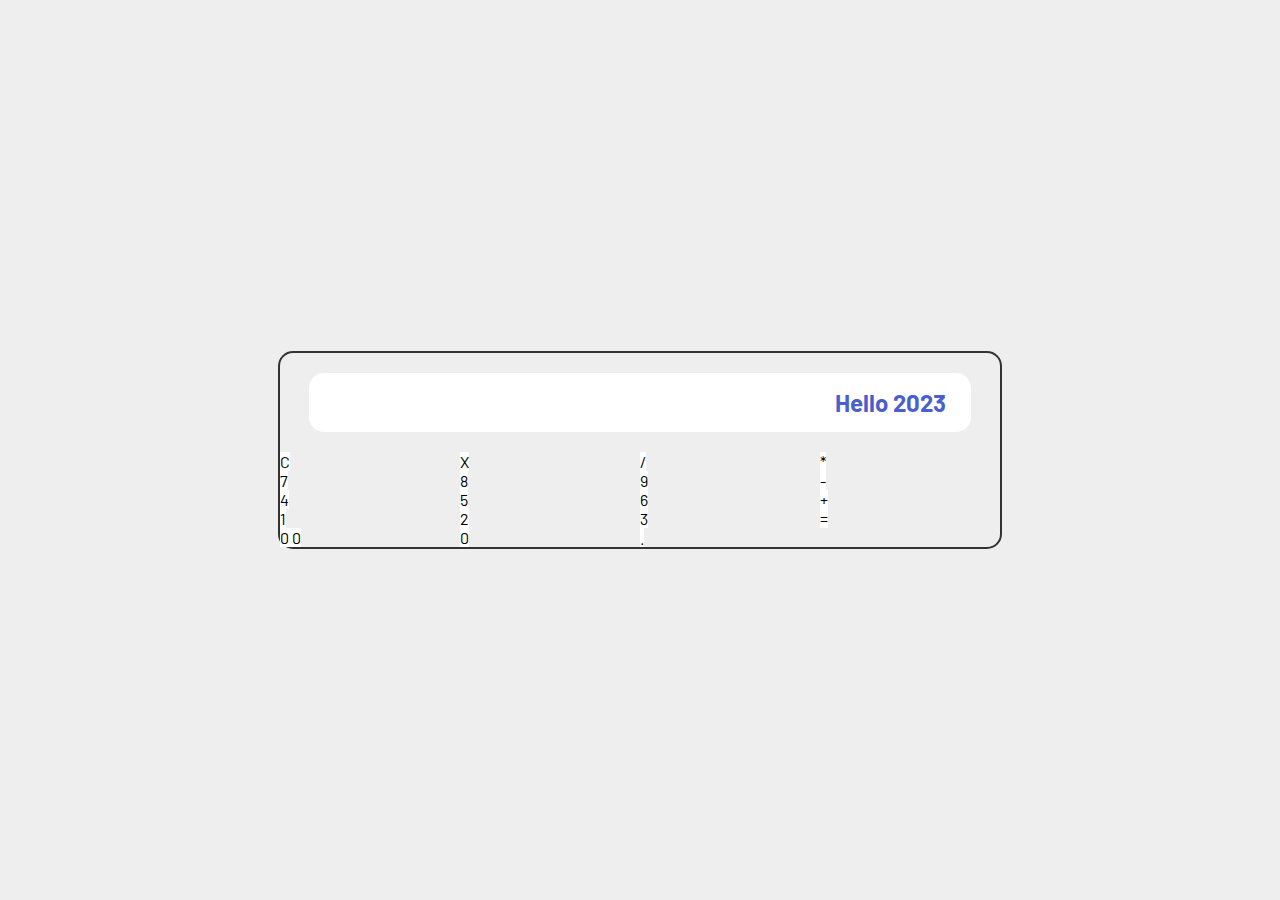
<file: Calc/index.html>
<!DOCTYPE html>
<html lang="en">

<head>
  <meta charset="UTF-8">
  <meta http-equiv="X-UA-Compatible" content="IE=edge">
  <meta name="viewport" content="width=device-width, initial-scale=1.0">
  <link rel="stylesheet" href="myStyle.css">
  <title>Calculator</title>
</head>

<body>

  <div class="calcContainer">
    <div class="calculator">
      <h2 id="value">Hello 2023</h2>
      <div class="buttons btnContainer">

        <span class="btnWrapper">
          <span id="operator" class="btn clear c Delete" data-value="C">C</span>
        </span>

        <span class="btnWrapper">
          <span id="operator" class="btn Backspace x" data-value="X">X</span>
        </span>

        <span class="btnWrapper">
          <span id="operator" class="btn divide /" data-value="/">/</span>
        </span>

        <span class="btnWrapper">
          <span id="operator" class="btn multiply *" data-value="*">*</span>
        </span>

        <span class="btnWrapper">
          <span id="digit" class="btn seven 7" data-value="7">7</span>
        </span>

        <span class="btnWrapper">
          <span id="digit" class="btn eight 8" data-value="8">8</span>
        </span>

        <span class="btnWrapper">
          <span id="digit" class="btn nine 9" data-value="9">9</span>
        </span>

        <span class="btnWrapper">
          <span id="operator" class="btn minus -" data-value="-">-</span>
        </span>

        <span class="btnWrapper">
          <span id="digit" class="btn four 4" data-value="4">4</span>
        </span>

        <span class="btnWrapper">
          <span id="digit" class="btn five 5" data-value="5">5</span>
        </span>

        <span class="btnWrapper">
          <span id="digit" class="btn six 6" data-value="6">6</span>
        </span>

        <span class="btnWrapper">
          <span id="operator" class="btn add +" data-value="+">+</span>
        </span>

        <span class="btnWrapper">
          <span id="digit" class="btn one 1" data-value="1">1</span>
        </span>

        <span class="btnWrapper">
          <span id="digit" class="btn two 2" data-value="2">2</span>
        </span>

        <span class="btnWrapper">
          <span id="digit" class="btn three 3" data-value="3">3</span>
        </span>

        <span class="btnWrapper">
          <span id="operator" class="btn equal Enter =" data-value="=">=</span>
        </span>

        <span class="btnWrapper">
          <span id="digit" class="btn double-zero 00" data-value="00">
            <span class="zero1" data-value="0">0</span>
            <span class="zero2" data-value="0">0</span>
          </span>
        </span>

        <span class="btnWrapper">
          <span id="digit" class="btn zero 0" data-value="0">0</span>
        </span>

        <span class="btnWrapper">
          <span id="digit" class="btn point ." data-value=".">.</span>
        </span>
        
      </div>
    </div>
  </div>
</body>

</html>
</file>
<file: Calc/myStyle.css>
@import url('https://fonts.googleapis.com/css2?family=Barlow:wght@600&display=swap');

* {
  -webkit-tap-highlight-color: transparent;
}

body {
  margin: 0;
  padding: 0;
  font-family: 'Barlow', 'monospace';
  background: #eee;
  max-width: 100%;
  width: 100%;
}

.calcContainer{
  display: flex;
  justify-content: center;
  align-items: center;
  width: 100%;
  min-height: 83vh;
  min-height: 100dvh;
}

.calcContainer .calculator{
  display: flex;
  justify-content: center;
  align-items: center;
  flex-direction: column;
  width: 320px;
  border: 2px solid #333;
  border-radius: 5px;
  height: fit-content;
}

@media screen and (min-width: 800px) {
  .calcContainer .calculator{
    width: 720px;
    border-radius: 15px;
  }
}

.calculator #value{
  color: #4b5fcc;
  width: 85%;
  background: white;
  text-align: end;
  padding: 5px 10px;
  border-radius: 5px;
}

@media screen and (min-width: 800px) {
  .calculator #value{
    padding: 15px 25px;
    border-radius: 15px;
  }
}

.calculator .buttons{
  display: grid;
  grid-template-columns: 1fr 1fr 1fr 1fr;
  grid-template-rows: 1fr 1fr 1fr 1fr;
  width: 100%;
  height: fit-content;
}

.buttons .btn{
  text-align: center;
  background: white;
  height: 80px;
}
</file>
